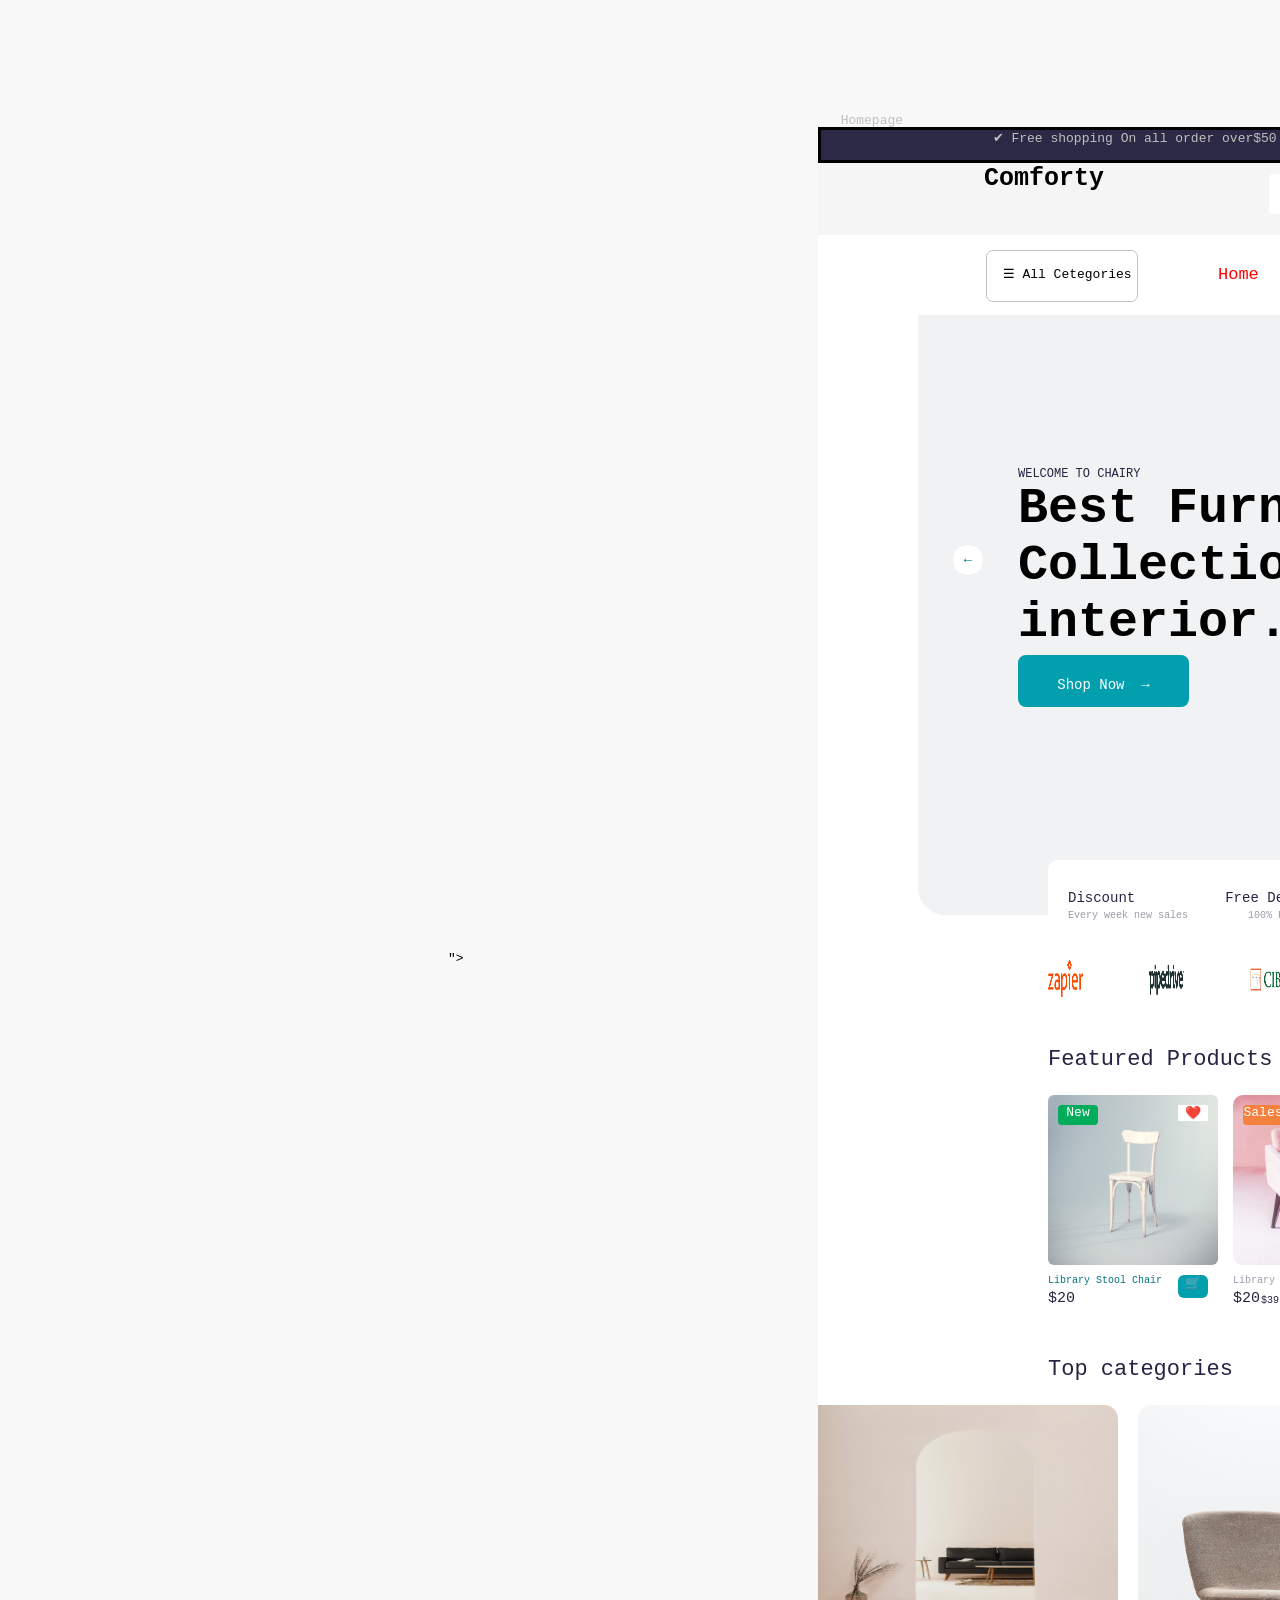
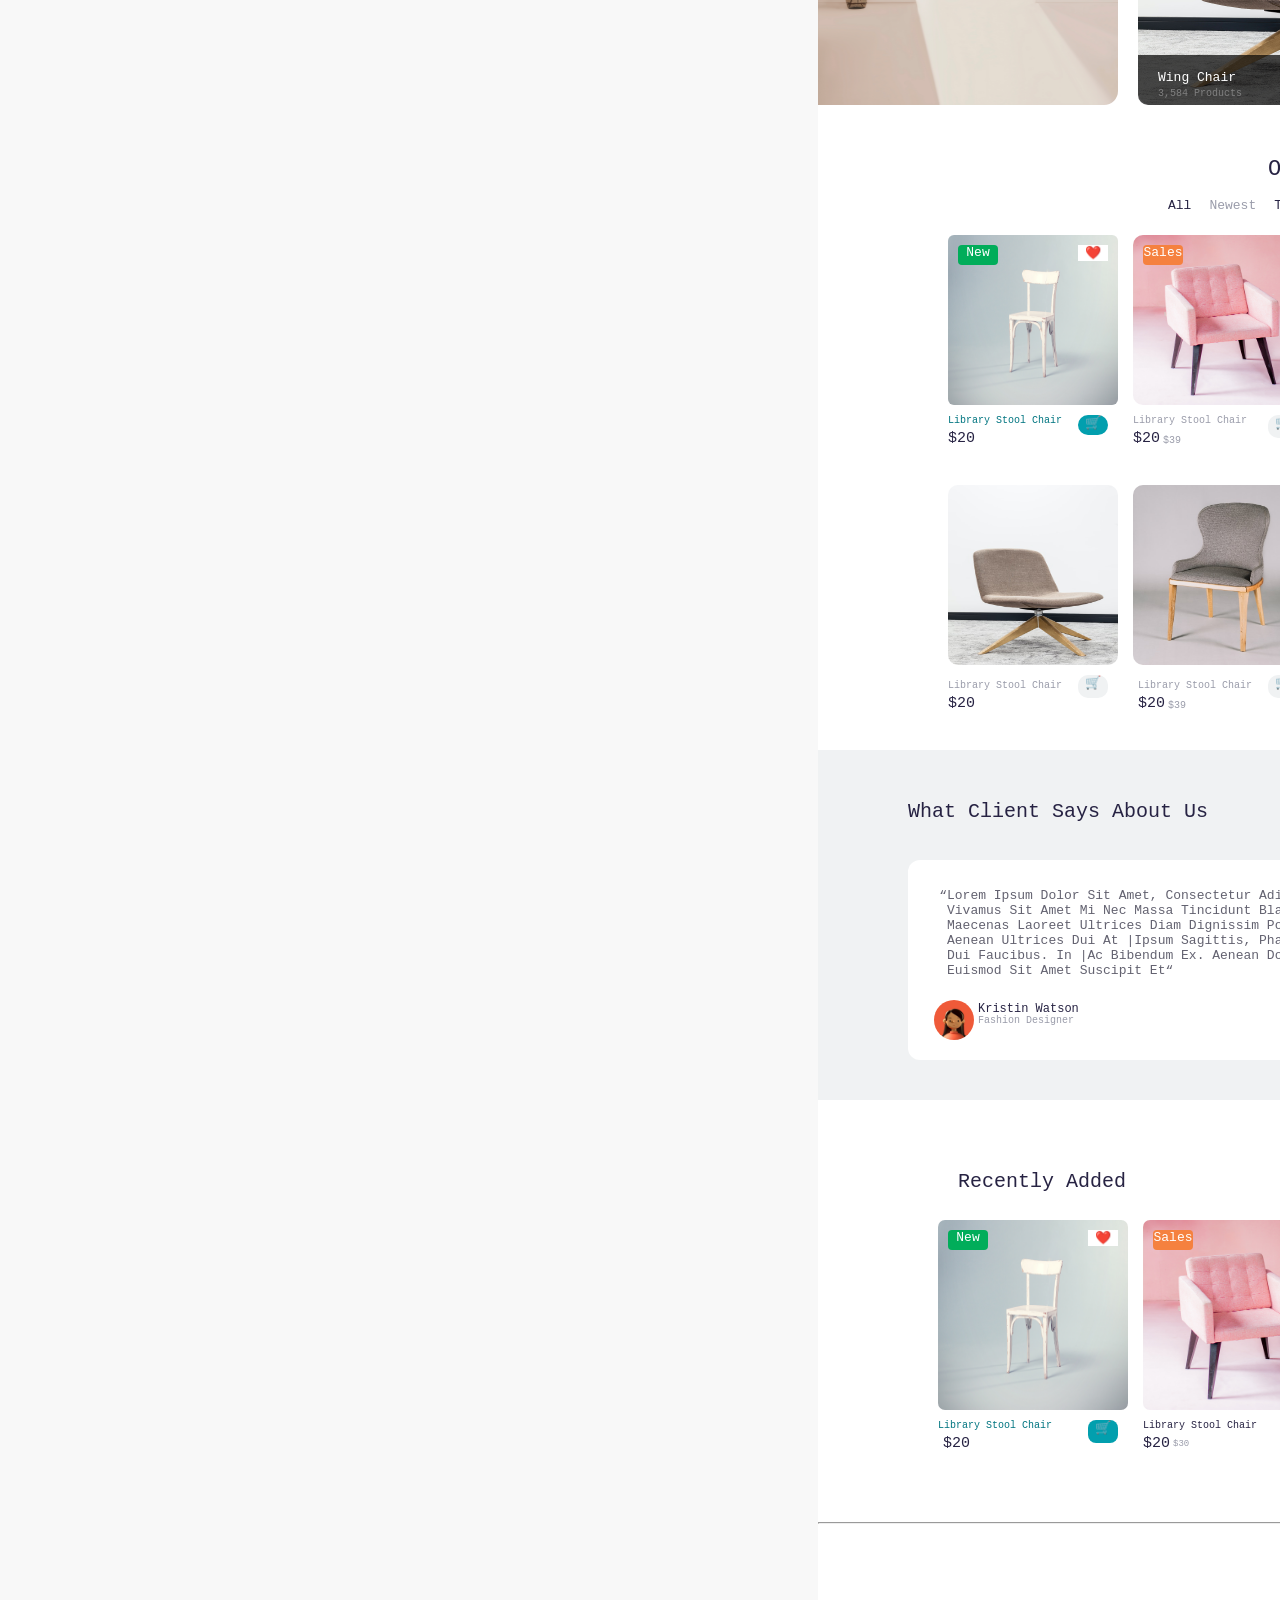
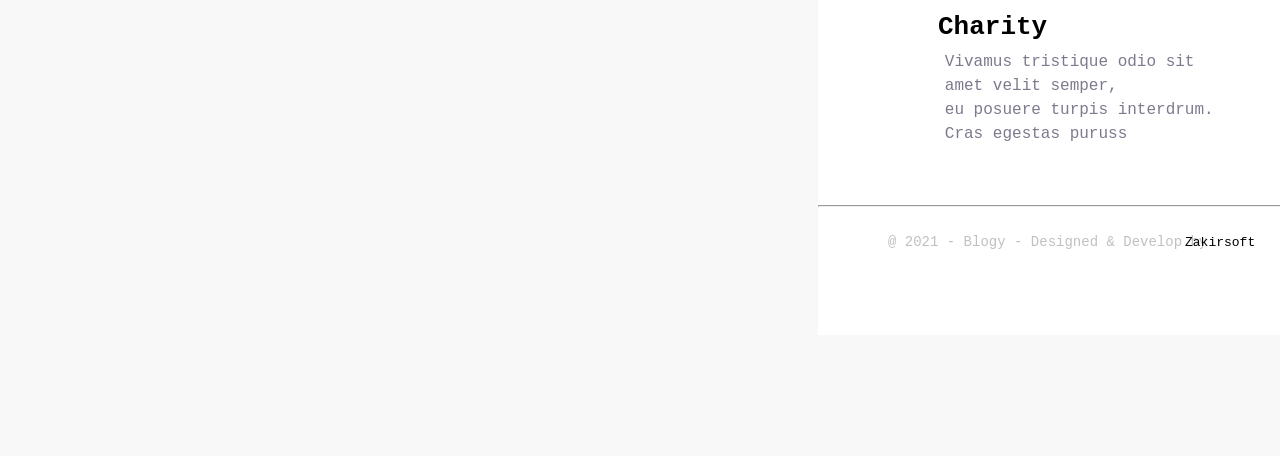
<file: index.html>
<!DOCTYPE html>
<html lang="en">
<head>
    <meta charset="UTF-8">
    <meta name="viewport" content="width=device-width, initial-scale=1.0">
    <title>Figma</title>
    <link rel="stylesheet" href="style.css">
</head>
<body>
   <section style="position: absolute;top: 100px;margin-left: 700px;">
 <pre>                 <h7 style="color: silver;">Homepage</h7>

<span class="title">                      ✔ Free shopping On all order over$50                                                                Eng ▼  Faqs  ? Need Help</span>
              
<h5 style=" font-size: 25px;
      margin-left: 110px;
      width: 1155px;
      border: 1px solid whitesmoke;
      position: absolute;
      top: 21px;
      background-color: whitesmoke;
      height: 70px;">           Comforty                          <div class="search"> Search here...             🔍</div>  
  <div class="button">🛒 Cart   
     <div class="circle">2</div>
    </div>
     <div class="heart-button">❤️</div>
     <div class="Man-button">👤</div>
     </h5>  
    <div class="Menu">                       <div class="Cetegories">
  ☰ All Cetegories</div>
  <nav class="navbar">
  <span href="#" style="color: red;">Home</span>
  <span href="#">Shop</span>
  <span href="#">Product</span>
  <span href="#">Pages</span>
  <span href="#">About</span>
</nav>
<h6 style=" font-size: 15px;
      margin-left: 900px;
      position: absolute;
      top: 0px;
      color: silver;">Contact:</h6> <h4 style=" font-size: 15px;
      margin-left: 960px;
      position: absolute;
      top: 15px;"> (808) 555-011 </h4>
<div class="header">
  <p style="font-size: 12px; color: #272343;margin-left: 100px;position: absolute;top: 140px;">WELCOME TO CHAIRY</p>
<h1 style="font-size: 50px; margin-left: 100px;position: absolute;top: 123px;">Best Furniture
Collection for your
interior.</h1>
<img src="images/cdc7113b68039af7d7222a3d15eae2a39d068924 (3).png" class="half-circle">
<div class="Left-arrow">←</div>
<div class="right-arrow">→</div>
<div class="shop-button">Shop Now  →</div>
<div class="feature">
  <nav class="Info">
  <span href="#">Discount</span>
  <span href="#">Free Delivery</span>
  <span href="#">Great Support 24/7</span>
  <span href="#">secure Payment</span>
  </nav>
  <nav class="Typography">
     <span href="#">Every week new sales</span>
  <span href="#">100% Free for all orders</span>
  <span href="#">We care your experiences</span>
  <span href="#">100% Secure Payment Method</span>
  </nav>
  <nav class="logo">
    <img src="images/e0035d056ad3c88d4b1a3fd03dfcde28119a604f.png"
     style="width: 35px;
     height: 37px;
     position: absolute;
     top: 100px;">
    <img src="images/ad054e766ecba134b5274ba3fd49187dd5fe9cc8.png"
     style="width: 37px;
     height: 39px;
     margin-left: 700px;
     position: absolute;
     top: 100px;">">
    <img src="images/16daf3088b9c3b477d787fd38a8b0505754f70ba.png"
        style="width: 65px;height: 69px;margin-left: 800px;position: absolute;top: 85px;">
     <img src="images/95afe41b6a234b7ab7899f5ce91b9737a351e249.png"
         style="width: 65px;height: 69px;margin-left: 910px;position: absolute;top: 85px;">
      <img src="images/427e6a38b9f21cabf9f278b8d278b378ad645ab1.png"
          style="width: 65px;height: 69px;margin-left: 1015px;position: absolute;top: 85px;">
      <img src="images/e93de3d5c4ca4b2a87029abf68283a355c0d4a6c.png"
          style="width: 65px;height: 69px;margin-left: 1130px;position: absolute;top: 85px;">
      <img src="images/42ee325c8d4f3f8e36f3ac85a6e5dd1187b451a2.png"
          style="width: 65px;height: 69px;margin-left: 1250px;position: absolute;top: 85px;">
  </nav>
</div>
</div>
<p style="color: #272343;font-size: 22px;position: absolute;top: 790px;margin-left: 230px;">Featured Products</p>
<div class="L-arrow">←</div>
<div class="R-arrow">→</div>
<nav>
<img src="images/b120dd35afa230d9c7854e8904bff707a459d920.jpg"
       style="width: 170px;
      height: 170px;
      position: absolute;
      top: 860px;
      border-radius: 6px;
      margin-left: 230px;">
<img src="images/096d6bf5080dc137a17c6a407cb7a13d1dcbf2a4.jpg"  style="width: 170px;
      height: 170px;
      position: absolute;
      top: 860px;
      border-radius: 10px;
      margin-left: 415px;">
<img src="images/e2223ac49ef838bf1b2e6eb27237306ca911c590.jpg" style="width: 170px;
      height: 170px;
      position: absolute;
      top: 860px;
      border-radius: 10px;
      margin-left: 600px;">      
<img src="images/8ae829fe06cfc69d45f5c9a48462543f1816e9a3.jpg" style="width: 170px;
      height: 170px;
      position: absolute;
      top: 860px;
      border-radius: 10px;
      margin-left: 785px;">            
</nav>
<p style="font-size: 10px;color: #007580; position: absolute;top: 1030px;margin-left: 230px;">Library Stool Chair</p>
<p style="color: #272343;position: absolute;top: 1040px;margin-left: 230px;font-size: 15px;">$20</p>
<div class="Card">🛒</div>
<p style="font-size: 10px;color: #9A9CAA; position: absolute;top: 1030px;margin-left: 415px;">Library Stool Chair</p>
<p style="color: #272343;position: absolute;top: 1040px;margin-left: 415px;font-size: 15px;">$20</p>
<p style="color: #272343;font-size: 10px;position: absolute;top: 1050px;margin-left: 443px;">$39</p>
<div class="Card-2">🛒</div>
<p style="font-size: 10px;color: #9A9CAA; position: absolute;top: 1030px;margin-left: 605px;">Library Stool Chair</p>
<p style="color: #272343;position: absolute;top: 1040px;margin-left: 605px;font-size: 15px;">$20</p>
<p style="font-size: 10px;color: #9A9CAA; position: absolute;top: 1030px;margin-left: 790px;">Library Stool Chair</p>
<p style="color: #272343;position: absolute;top: 1040px;margin-left: 790px;font-size: 15px;">$20</p>

<div class="product-status">New</div>
<div class="heart">❤️</div>
<div class="Sales">Sales</div>
<p style="color: #272343;font-size: 22px;position: absolute;top: 1100px;margin-left: 230px;">Top categories</p>
<div class="leftArrow">←</div>
<div class="rightArrow">→</div>
<nav>
<img src="images/a4802af631ee4e02a8c754e8f5a375a73f9e93f0.jpg"
 style="height: 300px;
     width: 300px;
     margin-left: 0px;
     scale: crop;
      position: absolute;
      top: 1170px; 
    -webkit-border-top-right-radius: 14px; 
     -webkit-border-bottom-right-radius: 14px;
     -moz-border-radius-topright: 14px;
     -moz-border-radius-bottomright: 14px;
      border-top-right-radius: 14px;
      border-bottom-right-radius: 14px;">
<img src="images/16fe2c5029cda46ce552fa79c00b7d3b3cd99a51.jpg" 
style="height: 300px;
     width: 300px;
     margin-left: 320px;
     scale: crop;
      position: absolute;
      top: 1170px;
      border-radius: 14px;">
      <div class="Wind-chair">
        <p style="color: #FFFFFF;font-size: 13px;margin-left: 20px;position: absolute;top: 2px;">Wing Chair</p>
        <p style="color: gray;font-size: 10px; margin-left: 20px;position: absolute;top: 23px;">3,584 Products</p>
      </div>
<img src="images/5133553384342faf113634d1989cad50b7dd5580.png" 
style="height: 300px;
     width: 300px;
     margin-left: 640px;
     scale: crop;
      position: absolute;
      top: 1170px;
      border-radius: 14px;">            
      <div class="Wooden-chair">
        <p style="color: #FFFFFF;font-size: 13px;margin-left: 20px;position: absolute;top: 2px;">Wooden Chair</p>
        <p style="color: gray;font-size: 10px; margin-left: 20px;position: absolute;top: 23px;">157 Products</p>        
      </div>
<img src="images/60de06c899fa0cc171fbe75fe37a99eddcba594e.jpg" 
style="height: 300px;
     width: 195px;
     margin-left: 960px;
     scale: crop;
      position: absolute;
      top: 1170px;
      -webkit-border-top-left-radius: 14px;
       -webkit-border-bottom-left-radius: 14px;
        -moz-border-radius-topleft: 14px;
        -moz-border-radius-bottomleft: 14px;
         border-top-left-radius: 14px;
         border-bottom-left-radius: 14px;">
    <div class="park-bench"></div>   
        <p style="color: #FFFFFF;font-size: 13px;margin-left: 20px;position: absolute;top: 1420px;margin-left: 980px;">Park Bench</p>
        <p style="color: gray;font-size: 10px; margin-left: 20px;position: absolute;top: 1440px;margin-left: 980px;">154 Products</p> 
</nav>
<hr style="margin-top: 2190px;">
<p style="font-size: 22px;color: #272343;position: absolute;top: 1500px;margin-left: 450px;">Our Products</p>
<nav class="Tab">
<p href="#" style="color: #272343;">All</p>
<p href="#" style="color: #9A9CAA;">Newest</p>
<p href="#" style="color: #272343; ">Trending</p>
<p href="#" style="color: #9A9CAA;">Best Sellers</p>
<p href="#" style="color: #9A9CAA;">Featured</p>
</nav>
<nav>
<img src="images/b120dd35afa230d9c7854e8904bff707a459d920.jpg"
       style="width: 170px;
      height: 170px;
      position: absolute;
      top: 1600px;
      border-radius: 6px;
      margin-left: 130px;">
 <img src="images/096d6bf5080dc137a17c6a407cb7a13d1dcbf2a4.jpg"
   style="width: 170px;
      height: 170px;
      position: absolute;
      top: 1600px;
      border-radius: 10px;
      margin-left: 307px;">
 <img src="images/e2223ac49ef838bf1b2e6eb27237306ca911c590.jpg"
  style="width: 170px;
      height: 170px;
      position: absolute;
      top: 1600px;
      border-radius: 10px;
      margin-left: 490px;">      
<img src="images/8ae829fe06cfc69d45f5c9a48462543f1816e9a3.jpg" 
style="width: 170px;
      height: 170px;
      position: absolute;
      top: 1600px;
      border-radius: 10px;
      margin-left: 680px;"> 
</nav>
<p style="font-size: 10px;
color: #007580;
 position: absolute;
 top: 1770px;
 margin-left: 130px;
 ">Library Stool Chair</p>

<p style="color: #272343;
position: absolute;
top: 1780px;
margin-left: 130px;
font-size: 15px;">$20</p>
 <div class="Card-3">🛒</div>
<p style="font-size: 10px;
color: #9A9CAA;
 position: absolute;
 top: 1770px;
 margin-left: 315px;">Library Stool Chair</p>
<p style="color: #272343;position: absolute;top: 1780px;margin-left: 315px;font-size: 15px;">$20</p>
<p style="color: #9A9CAA;font-size: 10px;position: absolute;top: 1790px;margin-left: 345px;">$39</p>
 <div class="Card-4">🛒</div>
<p style="font-size: 10px;color: #9A9CAA; position: absolute;top: 1770px;margin-left: 500px;">Library Stool Chair</p>
<p style="color: #272343;position: absolute;top: 1780px;margin-left: 500px;font-size: 15px;">$20</p>
<p style="font-size: 10px;color: #9A9CAA; position: absolute;top: 1770px;margin-left: 685px;">Library Stool Chair</p>
<p style="color: #272343;position: absolute;top: 1780px;margin-left: 685px;font-size: 15px;">$20</p>
<div class="New">New</div>
<div class="button-Heart">❤️</div>
<div class="Sales-button">Sales</div>
<nav>
<img src="images/64cefe53d4cbc3805c414ce9f76aa8bdd2a3cc8d.jpg"
   style="height: 180px;
   width: 170px;
   position: absolute;
   top: 1850px;
   margin-left: 130px;
   border-radius: 10px;">

<img src="images/a50784793410e47eab61c559fa971045f11bb3a9.jpg"
   style="height: 180px;
   width: 170px;
   position: absolute;
   top: 1850px;
   margin-left: 315px;
   border-radius: 10px;">

<img src="images/8b88947a31903acf7eec7cd336119f1ea0b4587b.jpg"
   style="height: 180px;
   width: 170px;
   position: absolute;
   top: 1850px;
   margin-left: 500px;
   border-radius: 10px;">
<img src="images/b120dd35afa230d9c7854e8904bff707a459d920.jpg"
   style="height: 180px;
   width: 170px;
   position: absolute;
   top: 1850px;
   margin-left: 685px;
   border-radius: 10px;">      
</nav>
<p style="color: #9A9CAA;position: absolute;top: 1915px;margin: 130px;font-size: 10px;">Library Stool Chair</p>
<p style="color: #272343;position: absolute;top: 2045px;margin-left: 130px;font-size: 15px;">$20</p>
<div class="Card-5">🛒</div>
</div>
<p style="color: #9A9CAA;position: absolute;top: 2170px;margin-left: 430px;font-size: 10px;">Library Stool Chair</p>
<p style="color: #272343;position: absolute;top: 2180px;margin-left: 430px;font-size: 15px;">$20</p>
<p style="color: #9A9CAA;font-size: 10px;position: absolute;top: 2190px;margin-left: 460px;">$39</p>
<div class="Card-6">🛒</div>
<p style="color: #9A9CAA;position: absolute;top: 2170px;margin-left: 615px;font-size: 10px;">Library Stool Chair</p>
<p style="color: #272343;position: absolute;top: 2180px;margin-left: 615px;font-size: 15px;">$20</p>
<p style="color: #9A9CAA;position: absolute;top: 2170px;margin-left: 800px;font-size: 10px;">Library Stool Chair</p>
<p style="color: #272343;position: absolute;top: 2180px;margin-left: 800px;font-size: 15px;">$20</p>
<div class="Testimonial">
  <p style="font-size: 20px;margin-left: 90px;color: #272343;">What Client Says About Us</p>
  <div class="L-A">←</div>
  <div class="R-A">→</div>
<div class="Testimonial-Card-1">
  <p style="color: #636270;position: absolute;top: 0px;font-size: 13px;">
    “Lorem Ipsum Dolor Sit Amet, Consectetur Adipiscing Elit.
     Vivamus Sit Amet Mi Nec Massa Tincidunt Blandit Et Eu Sem.
     Maecenas Laoreet Ultrices Diam Dignissim Posuere.
     Aenean Ultrices Dui At |Ipsum Sagittis, Pharetra Lacinia
     Dui Faucibus. In |Ac Bibendum Ex. Aenean Dolor Massa,
     Euismod Sit Amet Suscipit Et“
  </p>
     <hr style="margin-top: 900px;width: 1155px;margin-left: -90px;">

  <img src="images/ed1cc80b6c95f55d53f843caf4439599d3582836.png" 
  style="height: 40px;
  width: 40px;
  border-radius: 50%;
  position: absolute;
  top: 140px;
  margin-left: 10px;">
  <p style="color: #272343;
  position: absolute;
  top: 130px;
  font-size: 12px;
  margin-left: 70px;">Kristin Watson</p>
  <p style="color: #9A9CAA;
  font-size: 10px;
  position: absolute;
  top: 145px;
  margin-left: 70px;">Fashion Designer</p>
</div>
<div class="Testimonial-Card-2">
 <p style="color: #636270;
 font-size: 13px;
 position: absolute;
 bottom: 90px;">
    Nullam Sapien Elit, Dignissim Eu Viverra Et,
    Scelerisque Et Felis. Aliquam Egestas Dui Elit, 
    Quis Tincidunt Lacus Aliquam Et. Duis Nulla Velit, 
    Dignissim Ut Odio Ac, Eleifend Luctus Leo. Ut Ac
    Imperdiet Velit. Aliquam Semper Ex In Volutpat Rutrum.</p>
    <img src="images/ed85c1bfc92ef925a398d16787cdb6fe029f0218.png" 
    style="height: 40px;
  width: 40px;
  border-radius: 50%;
  position: absolute;
  top: 135px;
  margin-left: 0px;">
  <p style="color: #272343;
   position: absolute;
  top: 130px;
  font-size: 12px;
  margin-left: 80px; ">Esther Howard</p>
   <p style="color:#9A9CAA;
   position: absolute;
  top: 145px;
  font-size: 10px;
  margin-left: 80px; ">Fashion Designer</p>
</div>
</div>
<p style="font-size: 20px;
color: #272343;position: absolute;top: 2650px;margin-left: 250px;">Recently Added</p>
<nav>
<img src="images/b120dd35afa230d9c7854e8904bff707a459d920.jpg"
  style="width: 190px;
  height: 190px;
  position: absolute;
  top: 2720px;
  margin-left: 230px;
  border-radius: 7px;">
<img src="images/096d6bf5080dc137a17c6a407cb7a13d1dcbf2a4.jpg"
  style="width: 190px;
  height: 190px;
  position: absolute;
  top: 2720px;
  margin-left: 435px;
  border-radius: 7px;">
<img src="images/e2223ac49ef838bf1b2e6eb27237306ca911c590.jpg"
  style="width: 190px;
  height: 190px;
  position: absolute;
  top: 2720px;
  margin-left: 640px;
  border-radius: 7px;">
<img src="images/8ae829fe06cfc69d45f5c9a48462543f1816e9a3.jpg"
style="width: 190px;
  height: 190px;
  position: absolute;
  top: 2720px;
  margin-left: 845px;
  border-radius: 7px;">
</nav>
<p style="font-size: 10px;color: #007580;
    position: absolute;
    top: 2910px;
     margin-left: 230px;">Library Stool Chair</p>
<p style="color: #272343;
     position: absolute;
     top: 2920px;
     margin-left: 235px;
    font-size: 15px;">$20</p>
<p style="font-size: 10px;
    color: #272343;
    position: absolute;
    top: 2910px;
    margin-left: 435px;">Library Stool Chair</p>
<p style="color: #272343;
     position: absolute;
     top: 2920px;
     margin-left: 435px;
    font-size: 15px;">$20</p>
<p style="color: #9A9CAA;
     position: absolute;
     top: 2930px;
     margin-left: 465px;
    font-size: 9px;">$30</p>
<p style="font-size: 10px;
    color: #272343;
    position: absolute;
    top: 2910px;
    margin-left: 640px;">Library Stool Chair</p> 
<p style="color: #272343;
     position: absolute;
     top: 2920px;
     margin-left: 640px;
    font-size: 15px;">$20</p>  
<p style="font-size: 10px;
    color: #272343;
    position: absolute;
    top: 2910px;
    margin-left: 850px;">Library Stool Chair</p>
<p style="color: #272343;
     position: absolute;
     top: 2920px;
     margin-left: 850px;
    font-size: 15px;">$20</p>  
 <div class="Card-7">🛒</div>
  <div class="Card-8">🛒</div>
   <div class="Card-9">🛒</div>
    <div class="Card-10">🛒</div>
    <div class="New-button">New</div>
 <!-- heart-Button -->
    <div class="heart-B">❤️</div>
     <!-- Sales-Button -->
    <div class="Sales-B">Sales</div>
    <!-- Left Arrow -->
    <div class="Left-A">←</div> 
    <div class="Right-A">→</div> 
    <h1 style="position: absolute;top: 3090px; margin-left: 230px; font-size: 26px;">Charity</h1>
      <span class="loarm-ipsem">Vivamus tristique odio sit
amet velit semper,
eu posuere turpis interdrum.
Cras egestas puruss
  </span>
  <nav class="Frame-1">
      <span href="#">CATEGORY</span>
      <span href="#">SUPPORT</span>
      <span href="#">Newsletter</span> 
   </nav>
 <p style="margin-left: 600px;
  font-size: 16px;
  position: absolute;
  top: 3120px;">Sofa
Armchair
Wing Chair
<a href="#" style="color: #007580;">Desk Chair</a>
wooden Chair
Park Bench
   </p>
      <p style="margin-left: 740px; position: absolute;top: 3110px;">
    Help & Support
    Tearms & Conditions
    Privacy Policy
    Help
   </p>
     <div class="Email"> 
<span style="position: absolute;top: 10px;"> Your email</span></div>
<button style=" width: 127px;
      height: 46px;
      border-radius: 8px;
      background-color: #029FAE;
      color: white;
      border: 1px solid #029FAE;
      margin-left: 1120px;
      position: absolute;
      top: 3130px;"
>Subscribe</button>
<p style="color: silver;position: absolute;top: 3170px;margin-left: 930px;">Lorem ipsum dolor sit amet,
   consectetur adipiscing elit.
   Nullam tincidunt erat enim.</p>
      <p style="color: silver; font-size: 14px; position: absolute;top: 3320px; margin-left: 180px;">@ 2021 - Blogy - Designed & Develop by</p>
      <p style="position: absolute; top: 3322px; margin-left: 477px;">Zakirsoft</p>
</pre>
</section>
  <section style="position: absolute;top: 100px; margin-left: 2000px;">
      <pre>                       <h7 style="color: silver;">SignIn</h7>

<span class="title-A">                      ✔ Free shopping On all order over$50                                                                Eng ▼  Faqs  ? Need Help</span>
              
<h5 style="      font-size: 25px;
      margin-left: 165px;
      width: 1490px;
      border: 1px solid whitesmoke;
      position: absolute;
      top: 21px;
      background-color: whitesmoke;
      height: 70px;">           Comforty                          <div class="search-A"> Search here...             🔍</div>  
  <div class="button-A">🛒 Cart   
     <div class="circle-A">2</div>
    </div>
     <div class="heart-button-A">❤️</div>
     <div class="Man-button-A">👤</div>
     </h5>  
    <div class="Menu-A">                       <div class="Cetegories-A">
  ☰ All Cetegories</div>
  <nav class="navbar">
  <span href="#" style="color: red;">Home</span>
  <span href="#">Shop</span>
  <span href="#">Product</span>
  <span href="#">Pages</span>
  <span href="#">About</span>
</nav>
<h6 style="font-size: 15px;
      margin-left: 900px;
      position: absolute;
      top: 0px;
      color: silver;">Contact:</h6> <h4 style="      font-size: 15px;
      margin-left: 960px;
      position: absolute;
      top: 15px;"> (808) 555-011 </h4>
   </div>
   <div class="Full-page">
<nav class="login">
   <span href="#" style="color: silver; position: absolute; top: 35px; margin-left: 30px;" >                Home →  </span>
    <span href="#" style="color: silver; position: absolute; top: 35px; margin-left: 230px;">  Account → </span>
     <span href="#" style="color: black;position: absolute; top: 35px; margin-left: 330px;">  Sign In</span>
     <h1 style="font-size: 23px;
      margin-left: 180px;
      position: absolute;
      top: 60px;">Sign In</h1>
</nav>
<div class="Login-page">
   <h2 style="font-size: 32px;
      text-align: center;">Sign In</h2> 
    <div class="Email-A">
    <h3 style="color: silver;
      position: absolute;
      top: 150px;
      font-size: 14px;">   Email</h3>
  </div>
  <div class="Password"><h2 style="color: silver;
  position: absolute;
  top: 230px;
  font-size: 14px;">   Password</h2></div>
  <div class="Remember"></div>    <span style="color: silver; font-size: 14px;">    Remember Me</span>
  <span style="color: #007580; margin-left: 500px;position: absolute;top: 290px;">Forget Password</span>  
     <button>Sign In  →</button>

                                   Don't have account? <span style="color: #007580;">Sign Up</span>
                                   
</div>
<hr style="margin-top:650px;">
  <h1 style="position: absolute;top: 720px; margin-left: 100px; font-size: 26px;">Charity</h1>
  <span class="data">Vivamus tristique odio sit amet velit semper,
eu posuere turpis interdrum.
Cras egestas puruss
  </span>
    <nav class="Text">
      <span href="#">CATEGORY</span>
      <span href="#">SUPPORT</span>
      <span href="#">Newsletter</span> 
   </nav>
   <p style=" margin-left: 600px;
  font-size: 16px;
  position: absolute;
  top: 750px;">Sofa
Armchair
Wing Chair
<a href="#" style="color: #007580;">Desk Chair</a>
wooden Chair
Park Bench
   </p>
   <p style="margin-left: 775px; position: absolute;top: 730px;">
    Help & Support
    Tearms & Conditions
    Privacy Policy
    Help
   </p>
   <div class="Your-Email"> 
<span style="position: absolute;top: 10px;">   Your email</span></div>
<button style=" width: 127px;
      height: 46px;
      border-radius: 8px;
      background-color: #029FAE;
      color: white;
      border: 1px solid #029FAE;
      margin-left: 1300px;
      position: absolute;
      top: 770px;
">Subscribe</button>
<p style="color: silver;position: absolute;top: 810px;margin-left: 950px;">Lorem ipsum dolor sit amet, consectetur adipiscing elit.
   Nullam tincidunt erat enim.</p>
   
   <p style="color: silver; font-size: 14px; position: absolute;top: 910px; margin-left: 180px;">@ 2021 - Blogy - Designed & Develop by</p><p style="position: absolute; top: 912px; margin-left: 479px;">Zakirsoft</p>
 <hr>
</pre>
  </section>  
</body>
</html>
</file>
<file: style.css>
body{
            height: 3000px;
            width: 5000px;
            background-color: color-mix(in srgb, whitesmoke 75%, white);
        }
            .title {
      border: 3px solid black;
      margin-right: 370px;
      margin-left: 110px;
      width: 1150px;
      background-color: #2b2945;
      color: silver;
      position: absolute;
      top: 27px;
      height: 30px;
    }

    .search {
      font-size: 17px;
      border-radius: 4px;
      color: silver;
      background-color: white;
      margin-left: 450px;
      width: 300px;
      position: absolute;
      top: 10px;
      height: 40px;
    }

    .button {
      border-radius: 5px;
      font-size: 15px;
      background-color: white;
      width: 100px;
      height: 35px;
      margin-left: 850px;
      position: absolute;
      top: 10px;
      text-align: center;
    }

    .circle {
      background-color: #00797c;
      color: #fff;
      border-radius: 50%;
      width: 24px;
      height: 24px;
      display: flex;
      justify-content: center;
      align-items: center;
      font-size: 14px;
      margin-left: 75px;
      position: absolute;
      top: 2px;
    }

    .heart-button {
      border-radius: 5px;
      background-color: white;
      width: 50px;
      margin-left: 960px;
      display: flex;
      justify-content: center;
      align-items: center;
      position: absolute;
      top: 10px;
    }

    .Man-button {
      border-radius: 5px;
      background-color: white;
      width: 50px;
      margin-left: 1020px;
      display: flex;
      justify-content: center;
      align-items: center;
      position: absolute;
      top: 10px;
    }

    .Menu {
      border-radius: 1px;
      background-color: white;
      margin-left: 110px;
      margin-right: 20px;
      position: absolute;
      top: 135px;
      width: 1155px;
      height: 3300px;

    }

    .Cetegories {
      border: 1px solid silver;
      height: 50px;
      width: 150px;
      margin-left: 168px;
      border-radius: 7px;

    }

    .navbar {
      font-size: 17px;
      display: flex;
      margin-left: 400px;
      gap: 40px;
      position: absolute;
      top: 30px;
    }
    .header {
      -webkit-border-bottom-right-radius: 27px;
      -webkit-border-bottom-left-radius: 27px;
      -moz-border-radius-bottomright: 27px;
      -moz-border-radius-bottomleft: 27px;
      border-bottom-right-radius: 27px;
      border-bottom-left-radius: 27px;
      background-color: #F0F2F3;
      width: 970px;
      height: 600px;
      margin-left: 100px;
      position: absolute;
      top: 80px
    }

    .Left-arrow {
      color: #007580;
      background-color: #fff;
      border-radius: 50%;
      width: 30px;
      height: 30px;
      display: flex;
      justify-content: center;
      align-items: center;
      font-size: 14px;
      margin-left: 35px;
      position: absolute;
      top: 230px;
    }

    .shop-button {
      background-color: #029FAE;
      width: 171px;
      height: 52px;
      border-radius: 8px;
      font-size: 14px;
      color: #FFFFFF;
      text-align: center;
      /* left-right center */
      line-height: 60px;
      position: absolute;
      top: 340px;
      margin-left: 100px;
    }

    .half-circle {
      background-color: #E1E3E5;
      border-radius: 50%;
      height: 300px;
      width: 300px;
      position: absolute;
      top: -20px;
      margin-left: 650px;
    }

    img {
      height: 200px;
      width: 200px;
      margin-left: 600px;
    }

    .right-arrow {
      color: #007580;
      background-color: #fff;
      border-radius: 50%;
      width: 30px;
      height: 30px;
      display: flex;
      justify-content: center;
      align-items: center;
      font-size: 14px;
      margin-left: 915px;
      position: absolute;
      top: 230px;
    }

    .feature {
      width: 720px;
      height: 100px;
      border-radius: 10px;
      background-color: #fff;
      position: absolute;
      top: 545px;
      margin-left: 130px;
    }

    .Info {
      display: flex;
      gap: 90px;
      font-size: 14px;
      margin-left: 20px;
      color: #272343;
    }

    .Typography {
      color: #9A9CAA;
      gap: 60px;
      font-size: 10px;
      margin-left: 20px;
      display: flex;
      position: absolute;
      top: 50px;
    }

    .logo {
      display: flex;
      margin-left: -600px;
    }

    .L-arrow {
      background-color: #007580;
      color: #fff;
      border-radius: 50%;
      width: 24px;
      height: 24px;
      display: flex;
      justify-content: center;
      align-items: center;
      font-size: 14px;
      margin-left: 905px;
      position: absolute;
      top: 810px;
    }

    .R-arrow {
      background-color: #F0F2F3;
      color: #272343;
      border-radius: 50%;
      width: 24px;
      height: 24px;
      display: flex;
      justify-content: center;
      align-items: center;
      font-size: 14px;
      margin-left: 940px;
      position: absolute;
      top: 810px;
    }
    .Card{
      border-radius: 6px;
      height: 23px;
      width: 30px;
      background-color: #029FAE;
      position: absolute;
      top: 1040px;
      margin-left: 360px;
      text-align: center;
    }
    .Card-2{
        border-radius: 10px;
      height: 23px;
      width: 30px;
      position: absolute;
      top: 1040px;
      margin-left: 550px;
      text-align: center;
      background-color: #F0F2F3;
    }
    .product-status{
    width: 40px;
    height: 20px;
    border-radius: 4px;
    color:#FFFFFF;
    background-color: #01AD5A;
    text-align: center;
    position: absolute;
    top: 870px;
    margin-left: 240px
    }.heart{
      background-color: white;
      width: 30px;
      margin-left: 360px;
      display: flex;
      justify-content: center;
      align-items: center;
      position: absolute;
      top: 870px;
    }
    .Sales{
      background-color: #F5813F;
      border-radius: 4px;
      position: absolute;
      top: 870px;
      text-align: center;
      width: 40px;
      height: 20px;
      margin-left: 425px;
      color: #FFFFFF;
    }
  .Wind-chair{
    width: 300px;
    height: 50px;
    -webkit-border-bottom-right-radius: 10px;
    -webkit-border-bottom-left-radius: 10px;
     -moz-border-radius-bottomright: 10px;
     -moz-border-radius-bottomleft: 10px;
     border-bottom-right-radius: 10px;
     border-bottom-left-radius: 10px;
     background-color: #000000B2;
     position: absolute;
     top: 1420px;
     margin-left: 320px;
  }
  .Wooden-chair{
    width: 300px;
    height: 50px;
    -webkit-border-bottom-right-radius: 10px;
    -webkit-border-bottom-left-radius: 10px;
     -moz-border-radius-bottomright: 10px;
     -moz-border-radius-bottomleft: 10px;
     border-bottom-right-radius: 10px;
     border-bottom-left-radius: 10px;
     background-color: #000000B2;
     position: absolute;
     top: 1420px;
     margin-left: 640px;
  }
  .park-bench{
       width: 195px;
    height: 50px;
    -webkit-border-bottom-right-radius: 10px;
    -webkit-border-bottom-left-radius: 10px;
     -moz-border-radius-bottomright: 10px;
     -moz-border-radius-bottomleft: 10px;
     border-bottom-right-radius: 10px;
     border-bottom-left-radius: 10px;
     background-color: #000000B2;
     position: absolute;
     top: 1420px;
     margin-left: 960px;
  }
  .leftArrow{
          background-color: #007580;
      color: #fff;
      border-radius: 50%;
      width: 24px;
      height: 24px;
      display: flex;
      justify-content: center;
      align-items: center;
      font-size: 14px;
      margin-left: 905px;
      position: absolute;
      top: 1120px;
  }
  .rightArrow{
          background-color: #F0F2F3;
      color: #272343;
      border-radius: 50%;
      width: 24px;
      height: 24px;
      display: flex;
      justify-content: center;
      align-items: center;
      font-size: 14px;
      margin-left: 940px;
      position: absolute;
      top: 1120px;
  }
  .Tab{
    gap: 18px;
    display: flex;
    position: absolute;
    top: 1550px;
    margin-left: 350px;
  }
   .Card-3{
         width: 30px;
         height: 20px;
      background-color: #029FAE;
      position: absolute;
      top: 1780px;
      margin-left: 260px;
      text-align: center;
      border-radius: 10px;
  }
  .Card-4{
      border-radius: 10px;
      height: 23px;
      width: 30px;
      position: absolute;
      top: 1780px;
      margin-left: 450px;
      text-align: center;
      background-color: #F0F2F3;
  }
  .New{
    width: 40px;
    height: 20px;
    border-radius: 4px;
    color:#FFFFFF;
    background-color: #01AD5A;
    text-align: center;
    position: absolute;
    top: 1610px;
    margin-left: 140px
  }
  .button-Heart{
      background-color: white;
      width: 30px;
      margin-left: 260px;
      display: flex;
      justify-content: center;
      align-items: center;
      position: absolute;
      top: 1610px;
  }
  .Sales-button{
          background-color: #F5813F;
      border-radius: 4px;
      position: absolute;
      top: 1610px;
      text-align: center;
      width: 40px;
      height: 20px;
      margin-left: 325px;
      color: #FFFFFF;
  }
  .Card-5{
          border-radius: 10px;
      height: 23px;
      width: 30px;
      position: absolute;
      top: 2040px;
      margin-left: 260px;
      text-align: center;
      background-color: #F0F2F3;
  }
  .Card-6{
             border-radius: 10px;
      height: 23px;
      width: 30px;
      position: absolute;
      top: 2175px;
      margin-left: 560px;
      text-align: center;
      background-color: #F0F2F3;
  }
  .Testimonial{
    height: 400px;
    background-color: #F0F2F3;
    height: 350px;
    width: 1155px;
    position: absolute;
    top: 2250px;
    margin-left: 110px;
  }
  .Testimonial-Card-1{
    background-color: #FFFFFF;
    height: 200px;
    width: 470px;
    border-radius: 12px;
    margin-left: 90px;
    position: absolute;
    top: 110px;
  }
  .Testimonial-Card-2{
      background-color: #FFFFFF;
    height: 200px;
    width: 470px;
    border-radius: 12px;
    margin-left: 575px;
    position: absolute;
    top: 110px;
  }
  .L-A{  /* left Arrow*/
    background-color: #007580;
    color: #FFFFFF;
    border-radius: 50%;
    width: 24px;
      height: 24px;
      display: flex;
      justify-content: center;
      align-items: center;
      position: absolute;
      top: 50px;
      margin-left: 990px;
  }
  .R-A{ /* right Arrow*/
   background-color: #F0F2F3;
    color: #272343;
    border-radius: 50%;
    width: 24px;
      height: 24px;
      display: flex;
      justify-content: center;
      align-items: center;
      position: absolute;
      top: 50px;
      margin-left: 1020px;
  }
  .Card-7{
    background-color: #029FAE;
          border-radius: 8px;
      height: 23px;
      width: 30px;
      position: absolute;
      top: 2920px;
      margin-left: 380px;
      text-align: center;
  }
  .Card-8{
        background-color: #F0F2F3;
          border-radius: 8px;
      height: 23px;
      width: 30px;
      position: absolute;
      top: 2920px;
      margin-left: 590px;
      text-align: center;
  }
  .Card-9{
            background-color: #F0F2F3;
          border-radius: 8px;
      height: 23px;
      width: 30px;
      position: absolute;
      top: 2920px;
      margin-left: 790px;
      text-align: center;
  }
  .Card-10{
                background-color: #F0F2F3;
          border-radius: 8px;
      height: 23px;
      width: 30px;
      position: absolute;
      top: 2920px;
      margin-left: 1000px;
      text-align: center;
  }
  .New-button{
     width: 40px;
    height: 20px;
    border-radius: 4px;
    color:#FFFFFF;
    background-color: #01AD5A;
    text-align: center;
    position: absolute;
    top: 2730px;
    margin-left: 240px
  }
  .heart-B{
       background-color: white;
      width: 30px;
      margin-left: 380px;
      display: flex;
      justify-content: center;
      align-items: center;
      position: absolute;
      top: 2730px;
  }
  .Sales-B{
        background-color: #F5813F;
      border-radius: 4px;
      position: absolute;
      top: 2730px;
      text-align: center;
      width: 40px;
      height: 20px;
      margin-left: 445px;
      color: #FFFFFF;
  }
  .Left-A{
      background-color: #007580;
    color: #FFFFFF;
    border-radius: 50%;
    width: 24px;
      height: 24px;
      display: flex;
      justify-content: center;
      align-items: center;
      position: absolute;
      top: 2672px;
      margin-left: 1000px;
  }
  .Right-A{
      background-color: #F0F2F3;
    color: #272343;
    border-radius: 50%;
    width: 24px;
      height: 24px;
      display: flex;
      justify-content: center;
      align-items: center;
      position: absolute;
      top: 2672px;
      margin-left: 1030px;
  }
  .loarm-ipsem{
        color: #272343;
    position: absolute;
    top: 3150px;
    margin-left: 190px;
    font-size: 16px;
    opacity: 60%;
    line-height: 24px;
  }
  .Frame-1{
      color: #9A9CAA;
  display: flex;
  gap: 110px;
  font-size: 14px;
  margin-left: 600px;
  position: absolute;
  top: 3110px;
  }
  .Email{
      color: #9A9CAA;
  border-radius: 8px;
  font-size: 16px;
border: 1px solid #E1E3E5;
width: 180px;
height: 46px;
margin-left: 930px;
position: absolute;
top: 3130px;
  }
  
    .title-A {
      border: 3px solid black;
      margin-right: 370px;
      margin-left: 165px;
      width: 1490px;
      background-color: #2b2945;
      color: silver;
      position: absolute;
      top: 27px;
      height: 30px;
    }

    .search-A {
      font-size: 17px;
      border-radius: 4px;
      color: silver;
      background-color: white;
      margin-left: 450px;
      width: 300px;
      position: absolute;
      top: 10px;
      height: 40px;
    }

    .button-A {
      border-radius: 5px;
      font-size: 15px;
      background-color: white;
      width: 100px;
      height: 35px;
      margin-left: 850px;
      position: absolute;
      top: 10px;
      text-align: center;
    }

    .circle-A {
      background-color: #00797c;
      color: #fff;
      border-radius: 50%;
      width: 24px;
      height: 24px;
      display: flex;
      justify-content: center;
      align-items: center;
      font-size: 14px;
      margin-left: 75px;
      position: absolute;
      top: 2px;
    }

    .heart-button-A {
      border-radius: 5px;
      background-color: white;
      width: 50px;
      margin-left: 960px;
      display: flex;
      justify-content: center;
      align-items: center;
      position: absolute;
      top: 10px;
    }

    .Man-button-A {
      border-radius: 5px;
      background-color: white;
      width: 50px;
      margin-left: 1020px;
      display: flex;
      justify-content: center;
      align-items: center;
      position: absolute;
      top: 10px;
    }

    .Menu-A {
      border-radius: 1px;
      background-color: beige;
      margin-left: 165px;
      margin-right: 20px;
      position: absolute;
      top: 135px;
      width: 1490px;
      height: 80px;

    }

    .Cetegories-A {
      border: 1px solid silver;
      height: 50px;
      width: 150px;
      margin-left: 148px;
      border-radius: 7px;

    }

    .navbar-A {
      font-size: 17px;
      display: flex;
      margin-left: 340px;
      gap: 40px;
      position: absolute;
      top: 30px;
    }

    .Full-page {
      background-color: white;
      width: 1500px;
      position: absolute;
      top: 215px;
      margin-left: 165px;
      height: 1000px;
    }

    .login {
      background-color: whitesmoke;
      display: flex;
      font-size: 17px;
      margin-left: 100px;
      -webkit-border-bottom-right-radius: 10px;
      -webkit-border-bottom-left-radius: 10px;
      -moz-border-radius-bottomright: 10px;
      -moz-border-radius-bottomleft: 10px;
      border-bottom-right-radius: 10px;
      border-bottom-left-radius: 10px;
      width: 1200px;
      position: absolute;
      top: 1px;
      height: 130px;
    }

    .Login-page {
      border-radius: 10px;
      background-color: white;
      position: absolute;
      top: 200px;
      width: 668px;
      margin-left: 300px;
      height: 440px;
      box-shadow: 0px 0px 10px gray;
    }

    .Email-A {
      border-radius: 5px;
      background-color: whitesmoke;
      width: 584px;
      margin-left: 40px;
      height: 50px;
    }

    .Password {
      border-radius: 5px;
      background-color: whitesmoke;
      width: 584px;
      margin-left: 40px;
      height: 50px;
    }

    .Remember {
      border: 1.5px solid silver;
      border-radius: 4px;
      width: 20px;
      height: 20px;
      margin-left: 40px;
      position: absolute;
      top: 295px;
    }
    button{
      width: 584px;
      height: 52px;
      border-radius: 8px;
      background-color: #029FAE;
      color: white;
      border: 1px solid #029FAE;
    }
   .data{
    color: #272343;
    position: absolute;
    top: 790px;
    margin-left: 90px;
    font-size: 16px;
    opacity: 60%;
    line-height: 24px;
   }
 .Text{
  color: #9A9CAA;
  display: flex;
  gap: 180px;
  font-size: 14px;
  margin-left: 600px;
  position: absolute;
  top: 730px;
 }
 .Your-Email{
  color: #9A9CAA;
  border-radius: 8px;
  font-size: 16px;
border: 1px solid #E1E3E5;
width: 285px;
height: 46px;
margin-left: 1000px;
position: absolute;
top: 770px;
 }
</file>
